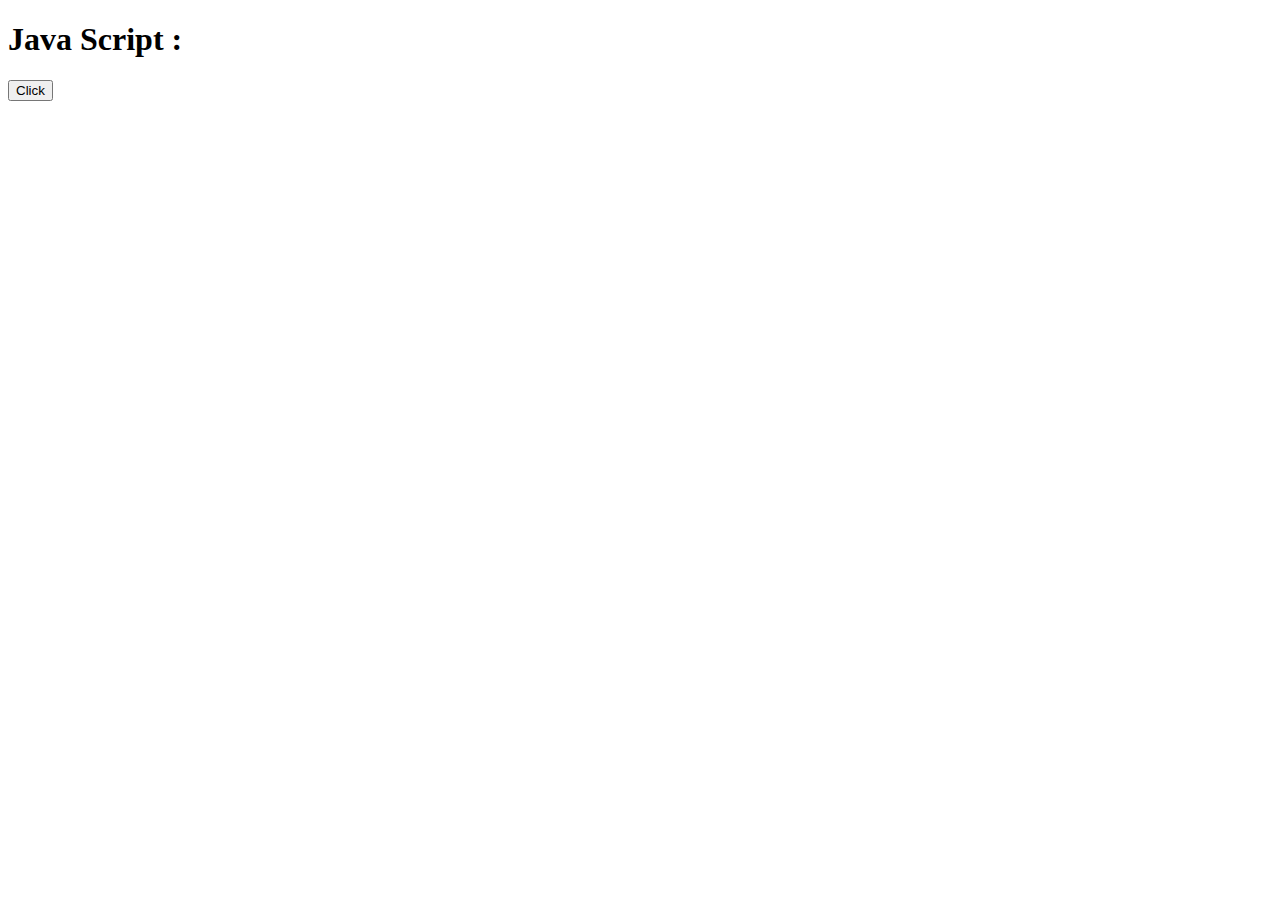
<file: index.html>
<!DOCTYPE html>
<html lang="en">
<head>
    <meta charset="UTF-8">
    <meta name="viewport" content="width=device-width, initial-scale=1.0">
    <title>Document</title>
</head>
<body>
    <h1>Java Script :</h1>
    <button onclick="">Click</button>
    <script src="First.js"></script>
</html>
</file>
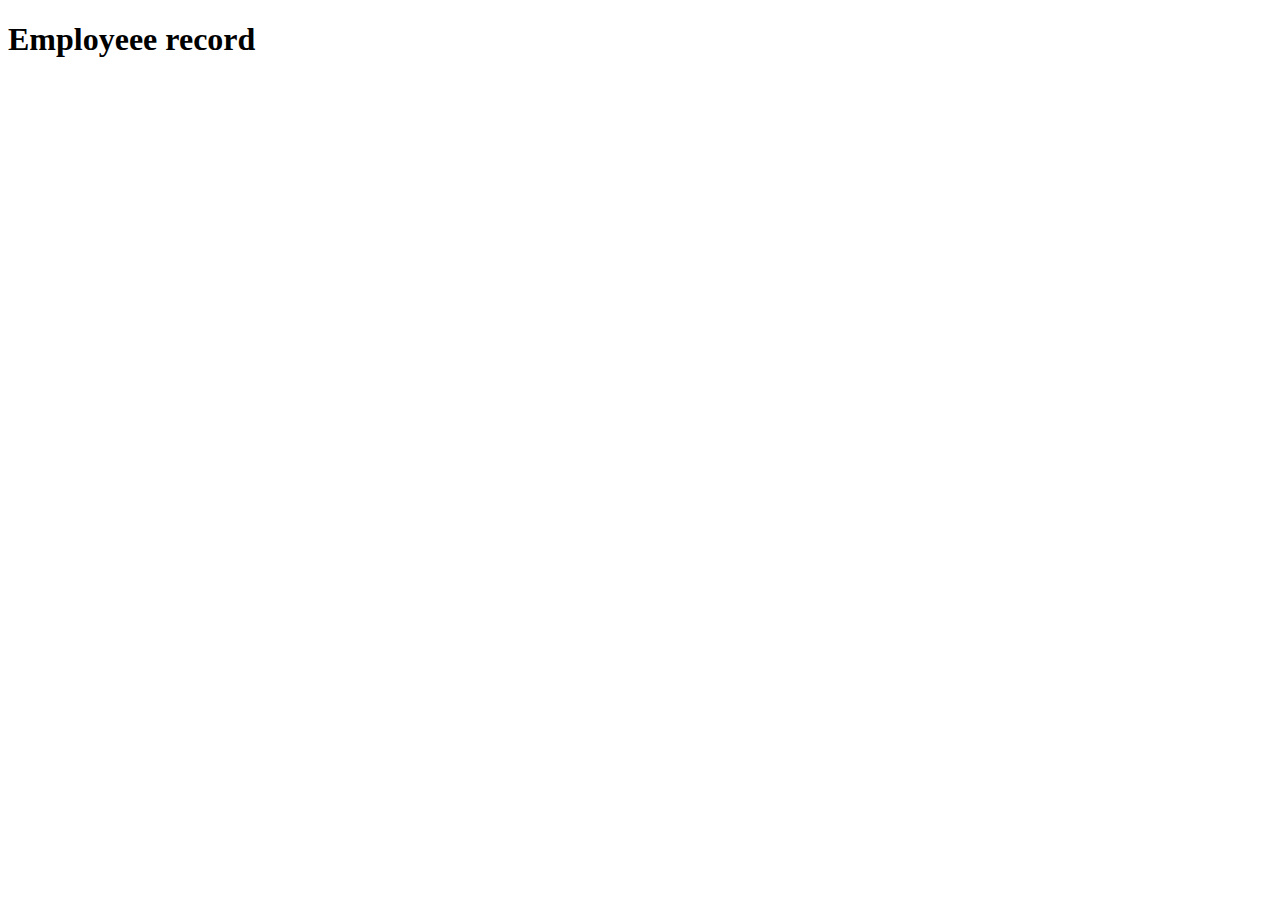
<file: third_index.html>
<!DOCTYPE html>
<html lang="en">
<head>
    <meta charset="UTF-8">
    <meta name="viewport" content="width=device-width, initial-scale=1.0">
    <title>Document</title>
</head>
<body>
    <h1>Employeee record</h1>
    <script src="Third.js">

    </script>
</body>
</html>
</file>
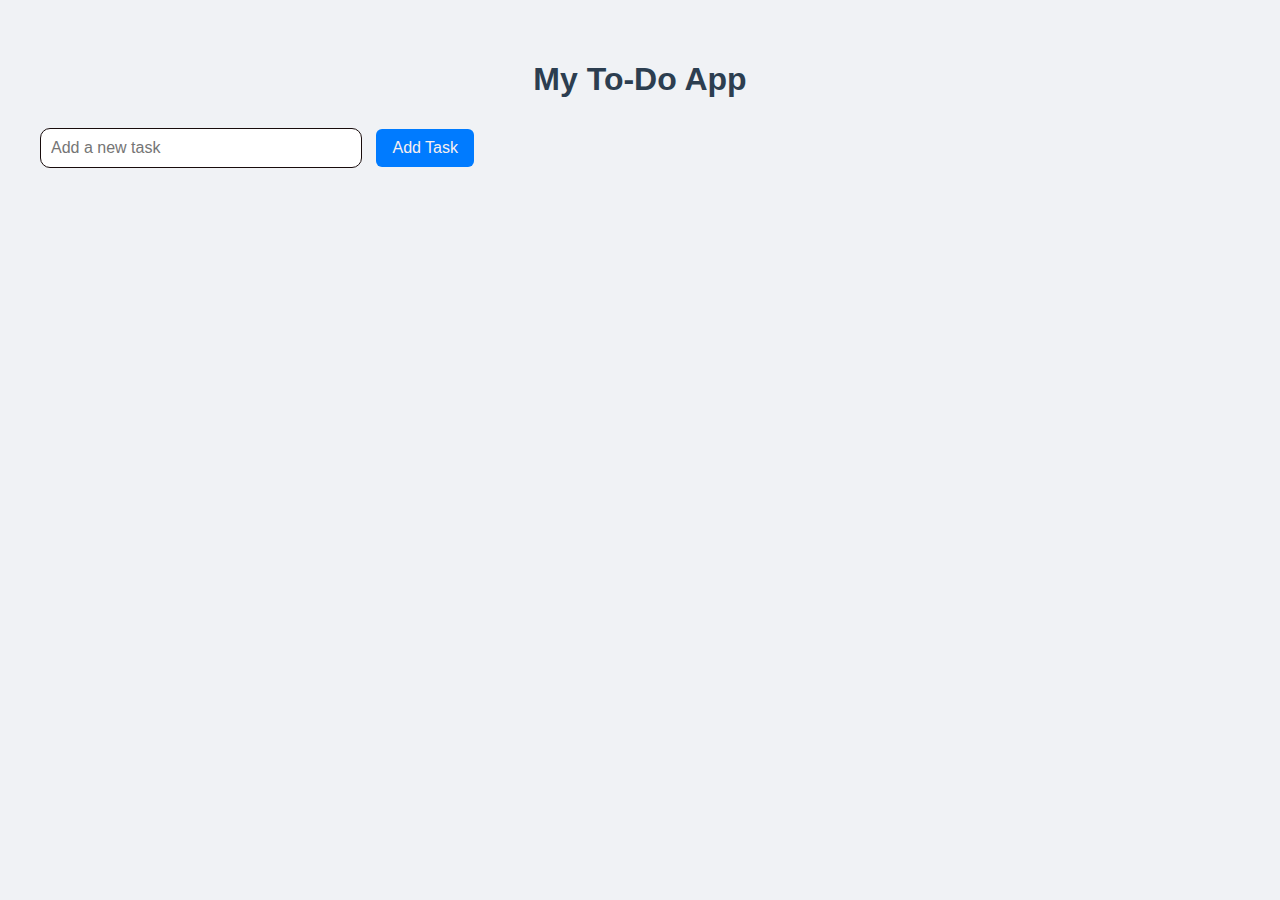
<file: to_do_app/app.html>
<!DOCTYPE html>
<html lang="en">
<head>
  <meta charset="UTF-8" />
  <meta name="viewport" content="width=device-width, initial-scale=1.0"/>
  <title>My To-Do App</title>
  <link rel="stylesheet" href="style.css" />
</head>
<body>
  <h1>My To-Do App</h1>
  <input type="text" id="taskInput" placeholder="Add a new task" />
  <button onclick="addTask()">Add Task</button>
  <ul id="taskList"></ul>

  <script src="script.js"></script>
</body>
</html>
</file>
<file: to_do_app/style.css>
body {
  font-family: 'Segoe UI', Tahoma, Geneva, Verdana, sans-serif;
  background-color: #f0f2f5;
  margin: 0;
  padding: 40px;
  color: #333;
}


h1 {
  text-align: center;
  color: #2c3e50;
  margin-bottom: 30px;
}


#taskInput {
  padding: 10px;
  width: 300px;
  font-size: 16px;
  border: 1px solid #180c0c;
  border-radius: 10px;
  margin-right: 10px;
  outline: none;
  align-items: center;
  
}

button {
  padding: 10px 16px;
  font-size: 16px;
  border: none;
  border-radius: 6px;
  background-color: #007bff;
  color: rgb(248, 239, 239);
  cursor: pointer;
  
}

button:hover {
  background-color: #111a24;
}

#taskForm {
  display: flex;
  justify-content: center;
  margin-bottom: 30px;
}
#taskList {
  list-style-type: none;
  padding: 0;
  margin-top: 30px;
  max-width: 600px;
  margin-left: auto;
  margin-right: auto;
}

li {
  background-color: rgb(214, 210, 216);
  border: 1px solid #e0e0e0;
  padding: 14px 16px;
  margin-bottom: 12px;
  border-radius: 8px;
  display: flex;
  align-items: center;
  justify-content: space-between;
  box-shadow: 0 2px 5px rgba(0,0,0,0.03);
}

/* Task Text & Checkbox */
li input[type="checkbox"] {
  margin-right: 12px;
}

li span {
  flex-grow: 1;
  font-size: 16px;
}

/* Delete button */
li button {
  padding: 6px 10px;
  font-size: 14px;
  background-color: #dc3545;
  border-radius: 4px;
  color: white;
  border: none;
  cursor: pointer;
  
}

li button:hover {
  background-color: #a71d2a;
}
</file>
